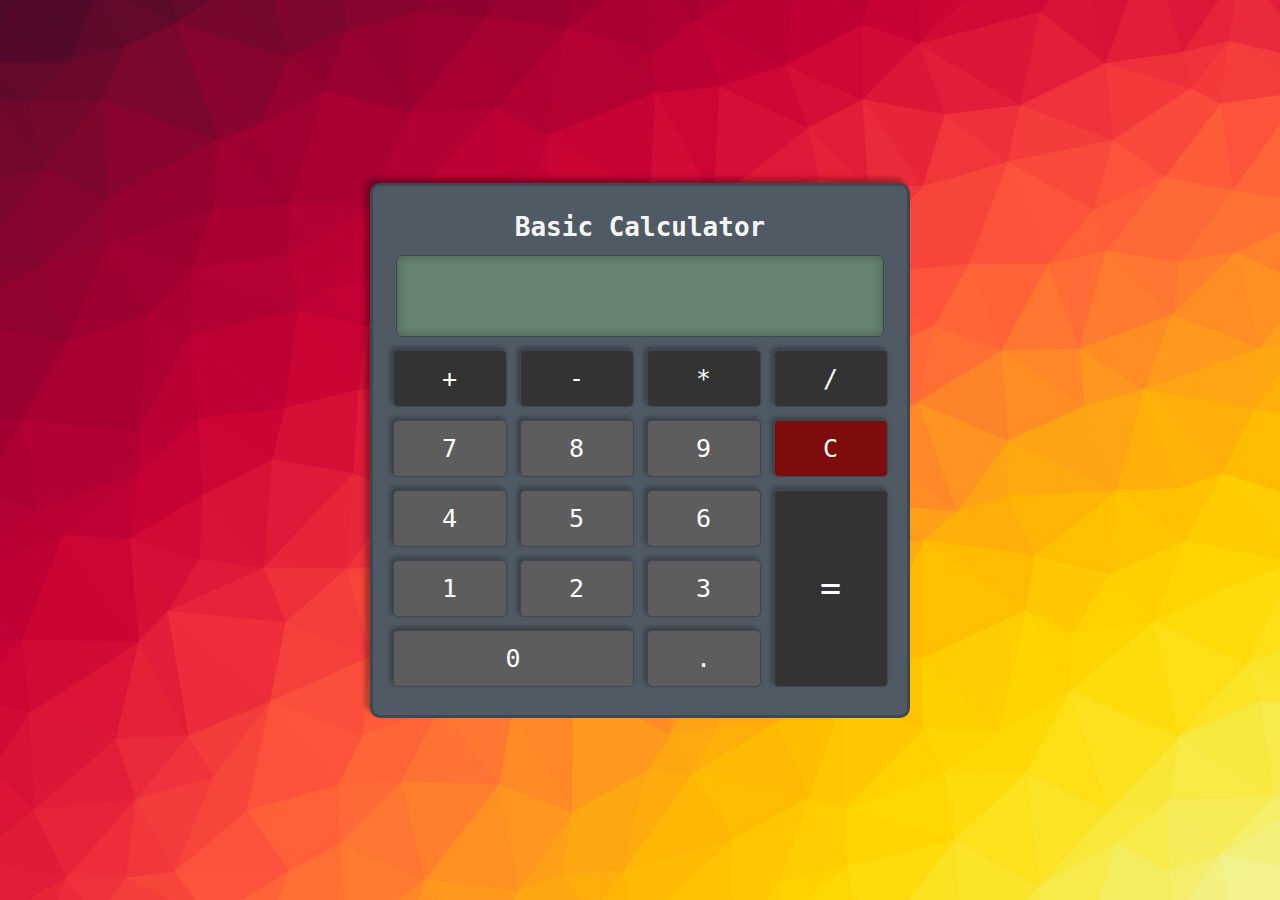
<file: projects/basic-calculator/index.html>
<!DOCTYPE html>
<html>

<head>
    <meta http-equiv="Content-Type" content="text/html; charset=UTF-8">
    <meta name="viewport" content="width=device-width, initial-scale=1.0">
    <link href="recursos/css/estilo.css" rel="stylesheet" type="text/css" />
    <link rel="shortcut icon" href="./recursos/imagenes/calculadora.ico" />
    <title>Basic Calculator</title>
</head>

<body>
    <form name="calculadora" class="calculadora">
        <h1>Basic Calculator</h1>
        <br>
        <!-- Input de numeros -->
        <input type="textfield" class="operacion" name="operacion" id="operacion" autocomplete="off" readonly>
        <!-- Botonera de numeros y signos -->
        <section class="botonera">
            <input type="button" class="normalBtn operador" id="multiplicacion" value=" * " onclick="onClickButton('*')">
            <input type="button" class="normalBtn operador" id="suma" value=" + " onclick="onClickButton('+')">
            <input type="button" class="normalBtn operador" id="resta" value=" - " onclick="onClickButton('-')">
            <input type="button" class="normalBtn operador" id="division" value=" / " onclick="onClickButton('/')">

            <input type="button" class="normalBtn numero" id="siete" value="7" onclick="onClickButton('7')">
            <input type="button" class="normalBtn numero" id="ocho" value="8" onclick="onClickButton('8')">
            <input type="button" class="normalBtn numero" id="nueve" value="9" onclick="onClickButton('9')">
            <input type="reset" class="normalBtn clear" id="clear" value="C">

            <input type="button" class="normalBtn numero" id="cuatro" value="4" onclick="onClickButton('4')">
            <input type="button" class="normalBtn numero" id="cinco" value="5" onclick="onClickButton('5')">
            <input type="button" class="normalBtn numero" id="seis" value="6" onclick="onClickButton('6')">
            <input type="button" class="btnIgual operador" id="igual" value="=" onclick="getResult()">

            <input type="button" class="normalBtn numero" id="uno" value="1" onclick="onClickButton('1')">
            <input type="button" class="normalBtn numero" id="dos" value="2" onclick="onClickButton('2')">
            <input type="button" class="normalBtn numero" id="tres" value="3" onclick="onClickButton('3')">

            <input type="button" class="btn0 numero" id="cero" value="0" onclick="onClickButton('0')">
            <input type="button" class="normalBtn numero" id="punto" value="." onclick="onClickButton('.')">
        </section>
    </form>
    <script src="recursos/js/funcionBotones.js" type="text/javascript"></script>
</body>

</html>
</file>
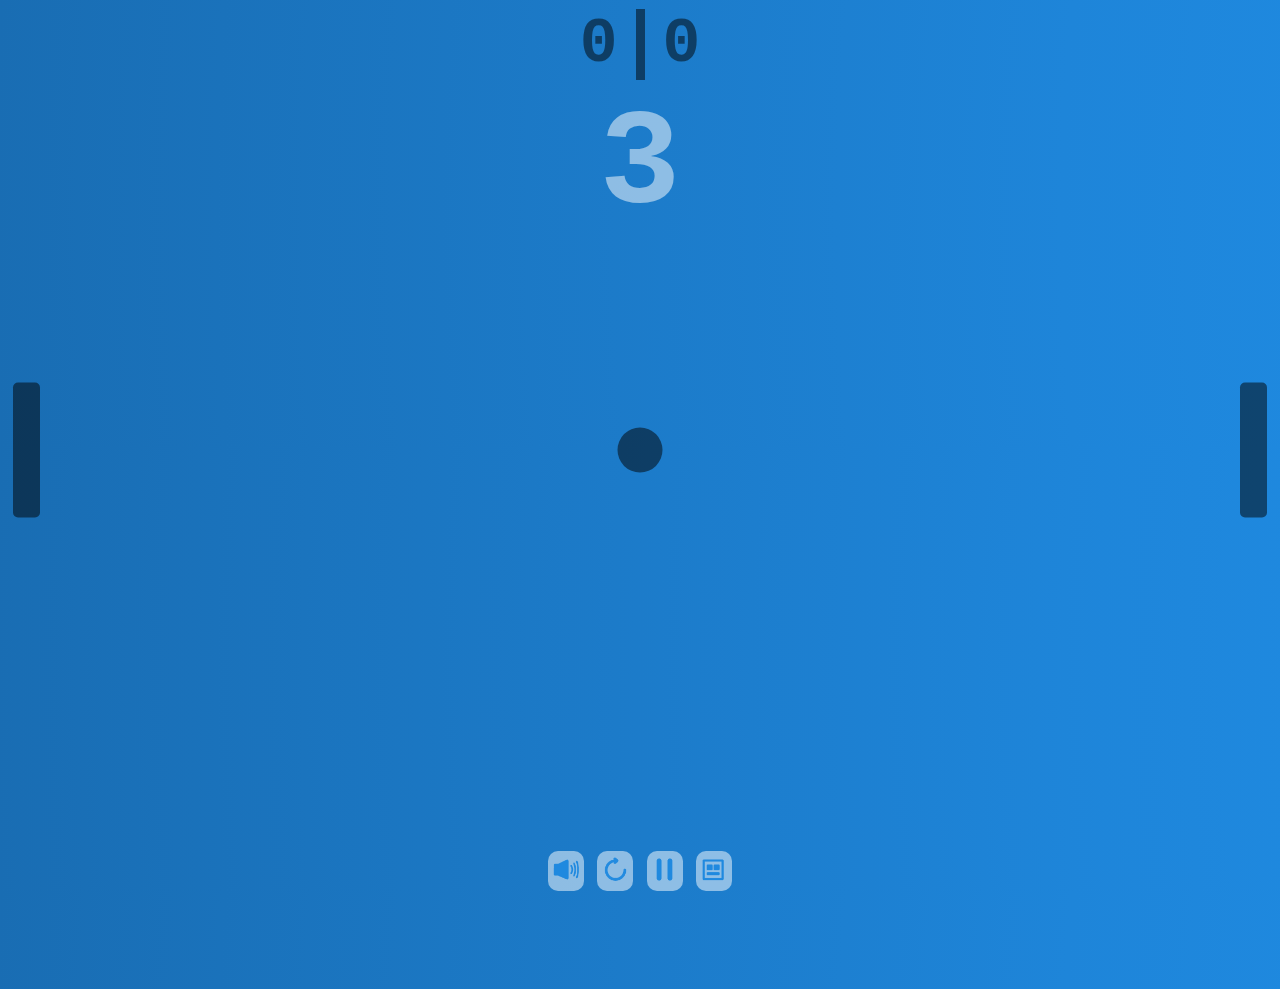
<file: projects/pong-clone/index.html>
<!DOCTYPE html>
<html lang="en">
<head>
    <meta charset="UTF-8">
    <meta http-equiv="X-UA-Compatible" content="IE=edge">
    <meta name="viewport" content="width=device-width, initial-scale=1.0">
    <link rel="stylesheet" href="styles.css">
    <link rel="shortcut icon" href="images/icon-pong_1.ico">
    <title>Pong Clone</title>
</head>
<body>
    <section class="score-section">
        <section id="player-score">0</section>
        <section id="computer-score">0</section>
    </section>
    <section id="goal-mark">+1</section>

    <div class="ball" id="ball"></div>
    <div class="paddle left" id="player-paddle"></div>
    <div class="paddle right" id="computer-paddle"></div>

    <section class="info-section">
        <section id="info">3</section>
    </section>

    <section class="options-section">
        <button onclick="setMute()" id="mute-button" title="Mute (M)">
            <img id="mute-img" src="images/icon-mute-off.png">
        </button>
        <button onclick="document.location.reload(true)" id="reset-button" title="Reset (R/N)">
            <img id="mute-img" src="images/icon-reset.png">
        </button>
        <button onclick="setPause()" id="pause-button" title="Pause/Play (Space)">
            <img id="pause-img" src="images/icon-pause.png">
        </button>
        <button onclick="setBot()" id="bot-button" title="Bot (B)">
            <img id="bot-img" src="images/icon-bot-on.png">
        </button>
    </section>

    <script src="javascript/audioSystem.js" type="text/javascript"></script>
    <script src="javascript/gameManager.js" type="text/javascript"></script>
    <script src="javascript/gameEngine.js" type="module"></script>
</body>
</html>
</file>
<file: projects/basic-calculator/recursos/css/estilo.css>
* {
    font-family: monospace;
    margin: 0;
    padding: 0;
}

body {
    display: flex;
    justify-content: center;
    align-items: center;
    background-image: url("../imagenes/unnamed.jpg");
    background-attachment: fixed;
    background-size: cover;
    width: 100vw;
    height: 100vh;
    overflow: hidden;
}

.calculadora {
    display: grid;
    gap: 1em;
    align-items: center;
    width: 100vw;
    height: fit-content;
    border: 3px solid #3f4750;
    border-radius: 10px;
    background-color: #505a65;
    margin: 0;
    padding: 0;
    box-shadow: -5px -5px 5px 0px rgba(0, 0, 0, 0.3);
}

h1 {
    margin: 1em auto 0;
    font-size: 1.5em;
    text-align: center;
    color: whitesmoke;
    grid-column: 1 / 2;
    grid-row: 1 / 2;
}

.operacion {
    margin: auto;
    height: 80px;
    width: 98%;
    font-size: 3em;
    font-weight: bold;
    text-align: center;
    background-color: #65836e;
    border: 1px solid #3f4750;
    border-radius: 5px;
    box-shadow: inset 0px 0px 10px 0px rgba(0, 0, 0, 0.3);
    grid-column: 1 / 2;
    grid-row: 2 / 3;
}

.botonera {
    display: grid;
    gap: 0;
    margin-bottom: 0;
    height: fit-content;
    width: 100%;
    grid-column: 1 / 2;
    grid-row: 3 / 4;
}

.normalBtn {
    width: 100%;
    height: 100%;
    padding: 1rem;
    font-size: 25px;
    border: 1px solid #3f4750;
    border-radius: 0;
}

#uno {
    grid-column: 1 / 2;
    grid-row: 4 / 5;
}

#dos {
    grid-column: 2 / 3;
    grid-row: 4 / 5;
}

#tres {
    grid-column: 3 / 4;
    grid-row: 4 / 5;
}

#cuatro {
    grid-column: 1 / 2;
    grid-row: 3 / 4;
}

#cinco {
    grid-column: 2 / 3;
    grid-row: 3 / 4;
}


#seis {
    grid-column: 3 / 4;
    grid-row: 3 / 4;
}


#siete {
    grid-column: 1 / 2;
    grid-row: 2 / 3;
}

#ocho {
    grid-column: 2 / 3;
    grid-row: 2 / 3;
}

#nueve {
    grid-column: 3 / 4;
    grid-row: 2 / 3;
}

#suma {
    grid-column: 1 / 2;
    grid-row: 1 / 2;
}

#resta {
    grid-column: 2 / 3;
    grid-row: 1 / 2;
}


#multiplicacion {
    grid-column: 3 / 4;
    grid-row: 1 / 2;
}

#division {
    grid-column: 4 / 5;
    grid-row: 1 / 2;
}

#igual {
    font-size: 35px;
    border: 1px solid #3f4750;
    border-radius: 0;
    grid-column: 4 / 5;
    grid-row: 3 / 6;
}

#igual:active {
    box-shadow: inset 0px 0px 3px 3px rgba(0, 0, 0, 0.29);
}

#cero {
    width: 100%;
    height: 100%;
    margin: auto;
    padding: 1rem;
    font-size: 25px;
    border: 1px solid #3f4750;
    border-radius: 0;
    grid-column: 1 / 3;
    grid-row: 5 / 6;
}

#cero:active {
    box-shadow: inset 0px 0px 3px 3px rgba(0, 0, 0, 0.29);
}

#punto {
    grid-column: 3 / 4;
    grid-row: 5 / 6;
}

.operador {
    background-color: #323332;
    color: white;
    cursor: pointer;
}

.operador:hover {
    background-color: #424141;
    color: white;
}

.operador:active {
    box-shadow: inset 0px 0px 3px 3px rgba(0, 0, 0, 0.29);
}

.numero {
    background-color: #5d5d5d;
    color: white;
    cursor: pointer;
}

.numero:hover {
    background-color: #787878;
    color: white;
}

.numero:active {
    box-shadow: inset 0px 0px 3px 3px rgba(0, 0, 0, 0.29);
}

.clear {
    background-color: #7e0c0c;
    color: white;
    cursor: pointer;
    grid-column: 4 / 5;
    grid-row: 2 / 3;
}

.clear:hover {
    background-color: #920909;
    color: white;
}

.clear:active {
    box-shadow: inset 0px 0px 3px 3px rgba(0, 0, 0, 0.29);
}

::-webkit-input-placeholder {
    /* WebKit, Blink, Edge */
    color: black;
}

:-moz-placeholder {
    /* Mozilla Firefox 4 to 18 */
    color: black;
    opacity: 1
        /* esto es porque Firefox le reduce la opacidad por defecto */
    ;
}

::-moz-placeholder {
    /* Mozilla Firefox 19+ */
    color: black;
    opacity: 1;
}

:-ms-input-placeholder {
    /* Internet Explorer 10-11 */
    color: black;
}


@media all and (min-width: 425px) {
    .calculadora {
        gap: 1em;
        width: fit-content;
        height: fit-content;
        border-radius: 10px;
        padding: 0 1.5rem;
        box-shadow: -5px -5px 5px 0px rgba(0, 0, 0, 0.3);
    }

    h1 {
        margin: 1em auto 0;
        font-size: 2em;
    }

    .operacion {
        margin: auto;
        height: 80px;
        width: 98%;
        font-size: 3em;
        box-shadow: inset 0px 0px 10px 0px rgba(0, 0, 0, 0.3);
    }

    .botonera {
        gap: 1em;
    }

    .normalBtn {
        width: 100%;
        height: 100%;
        padding: 1rem;
        font-size: 25px;
        border: 1px solid #3f4750;
        border-radius: 5px;
        box-shadow: -2.5px -2.5px 5px 0px rgba(0, 0, 0, 0.3);
    }

    #cero, #igual {
        border-radius: 5px;
        box-shadow: -2.5px -2.5px 5px 0px rgba(0, 0, 0, 0.3);
    }
}

@media all and (max-height: 525px) and (min-width: 325px) {
    body {
        padding: 8em 0;
        overflow-y: scroll;
    }
}
</file>
<file: projects/pong-clone/styles.css>
*, *::after, *::before {
    font-family: monospace;
    box-sizing: border-box;
    user-select: none;
}

:root {
    --foreground-color: rgba(0, 0, 0, 0.5);
    --info-color: rgba(255, 255, 255, 0.5);
}

body {
    margin: 0;
    background: radial-gradient(circle, #249CFF, #2196F3, #1E85D9, #196DB3);
    background-size: 500% 500%;
    animation: gradient-background 25s ease infinite alternate;
    overflow: hidden;
}

@keyframes gradient-background {
    0% {
        background-position: 0% 50%;
    }

    25% {
        background-position: 100% 50%;
    }

    50% {
        background-position: 0% 50%;
    }

    75% {
        background-position: 100% 50%;
    }

    100% {
        background-position: 0% 50%;
    }
}


.paddle {
    --position: 50;

    position: absolute;
    background-color: var(--foreground-color);
    top: calc(var(--position) * 1vh);
    transform: translateY(-50%);
    width: 2.5vh;
    height: 15vh;
    border-radius: 5px;
}

.paddle.left {
    transition: all 0s linear;
    left: 1vw;
}

.paddle.right {
    transition: all 0s linear;
    right: 1vw;
}

.ball {
    --x: 50;
    --y: 50;

    position: absolute;
    background-color: var(--foreground-color);
    left: calc(var(--x) * 1vw);
    top: calc(var(--y) * 1vh);
    border-radius: 50%;
    transform: translate(-50%, -50%);
    width: 3vh;
    height: 3vh;
}

.score-section {
    display: flex;
    justify-content: center;
    font-weight: bold;
    font-size: 7vh;
    color: var(--foreground-color);
}

.score-section>* {
    flex-grow: 1;
    flex-basis: 0;
    padding: 0 2vh;
    margin: 1vh 0;
}

.score-section> :first-child {
    text-align: right;
    border-right: 1vh solid var(--foreground-color);
}

#goal-mark {
    position: absolute;
    top: 0;
    width: 100vw;
    height: fit-content;    
    display: none;
    justify-content: left;
    align-items: center;
    font-weight: bolder;
    font-size: 5vw;
    padding: 25vw;
    color: var(--info-color);
    animation: goal-animation 1s ease forwards;
}

@keyframes goal-animation {
    0% {
        font-size: 5vh;
    }

    50% {
        transform: rotateZ(5deg);
        font-size: 10vh;
    }

    100% {
        font-size: 5vh;
        opacity: 0;
    }
}


.info-section {
    position: absolute;
    width: 100vw;
    height: 100vh;
    display: none;
    justify-content: center;
    align-items: stretch;
    color: var(--info-color);
}

#info {
    font-size: 15vh;
    font-weight: bolder;
    height: fit-content;
}

.options-section {
    position: absolute;
    bottom: 1vh;
    display: flex;
    justify-content: center;
    align-items: flex-start;
    font-weight: bold;
    font-size: 7vh;
    width: 100%;
}

.options-section button {
    transition: all .2s ease;
    margin: 0 .5em;
    background-color: var(--info-color);
    width: fit-content;
    height: fit-content;
    border: 0;
    border-radius: 10px;
    padding: .5vh;
}

.options-section button:hover {
    transition: all .2s ease;
    transform: scale(1.1, 1.1);
}

.options-section button:active {
    transition: all .2s ease;
    transform: scale(1, 1);
}

.options-section button img {
    transition: all .2s ease;
    width: 3vh;
    height: 3vh;
}

.options-section button img:hover {
    transform: scale(1.1, 1.1);
}

#reset-button:active {
    background-color: var(--foreground-color);
}


@media all and (max-height: 625px) and (min-width: 325px) {
    .paddle {
        width: 5vh;
        height: 20vh;
    }

    .ball {
        width: 10vh;
        height: 10vh;
    }
}

@media all and (min-width: 725px) {
    .paddle {
        width: 3vh;
    }

    .ball {
        width: 5vh;
        height: 5vh;
    }
}
</file>
